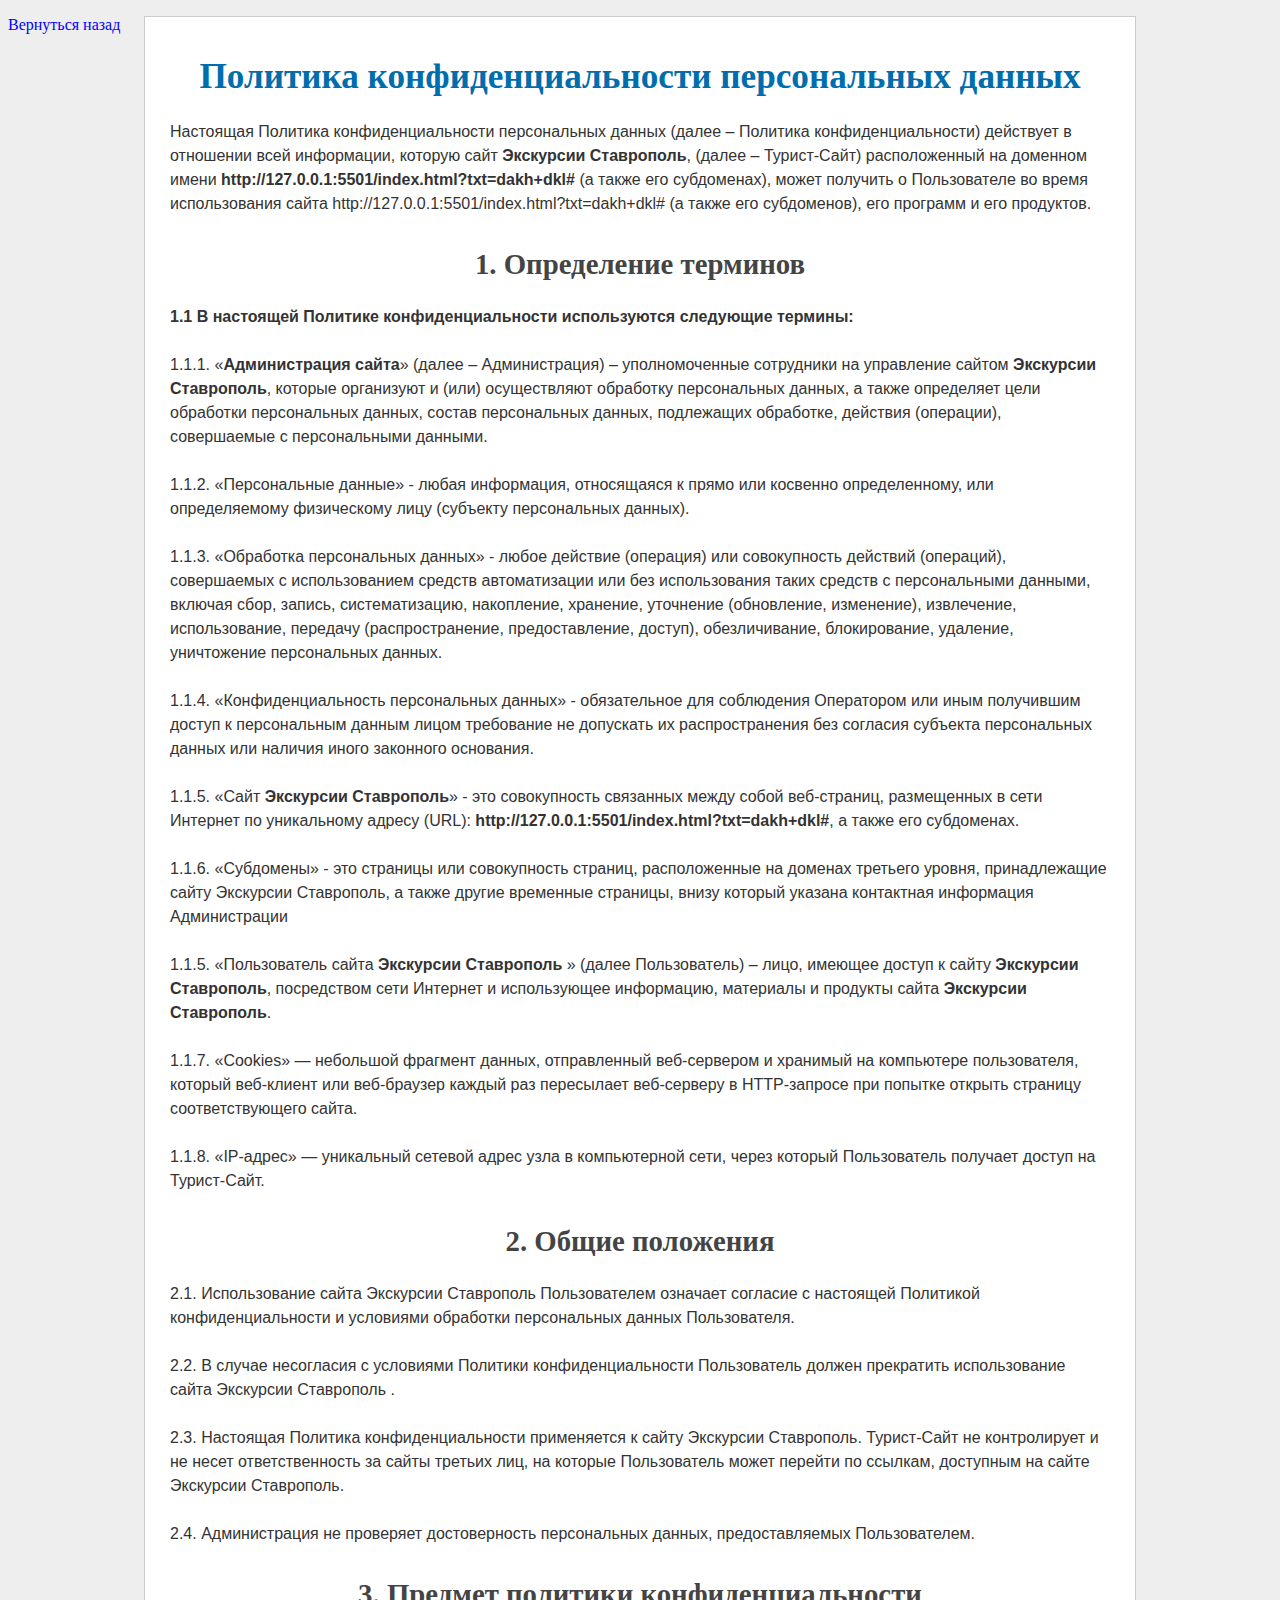
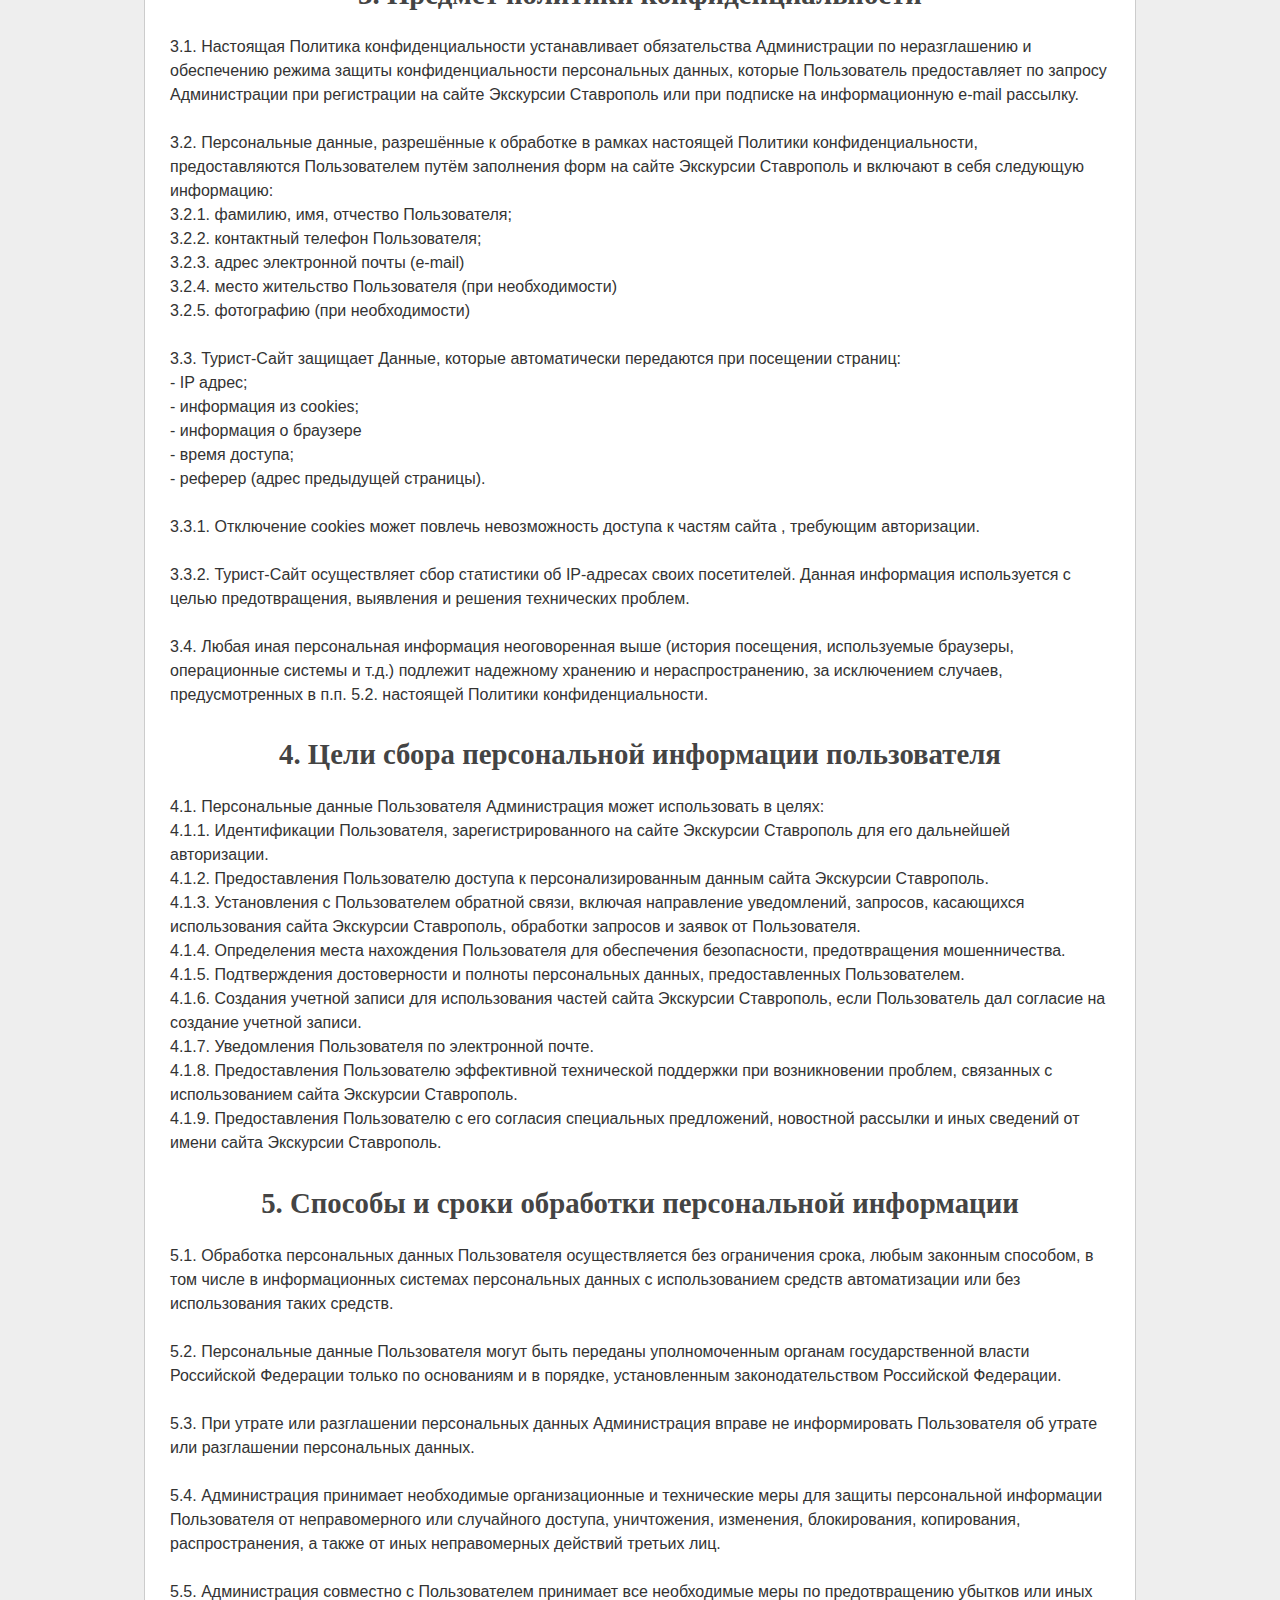
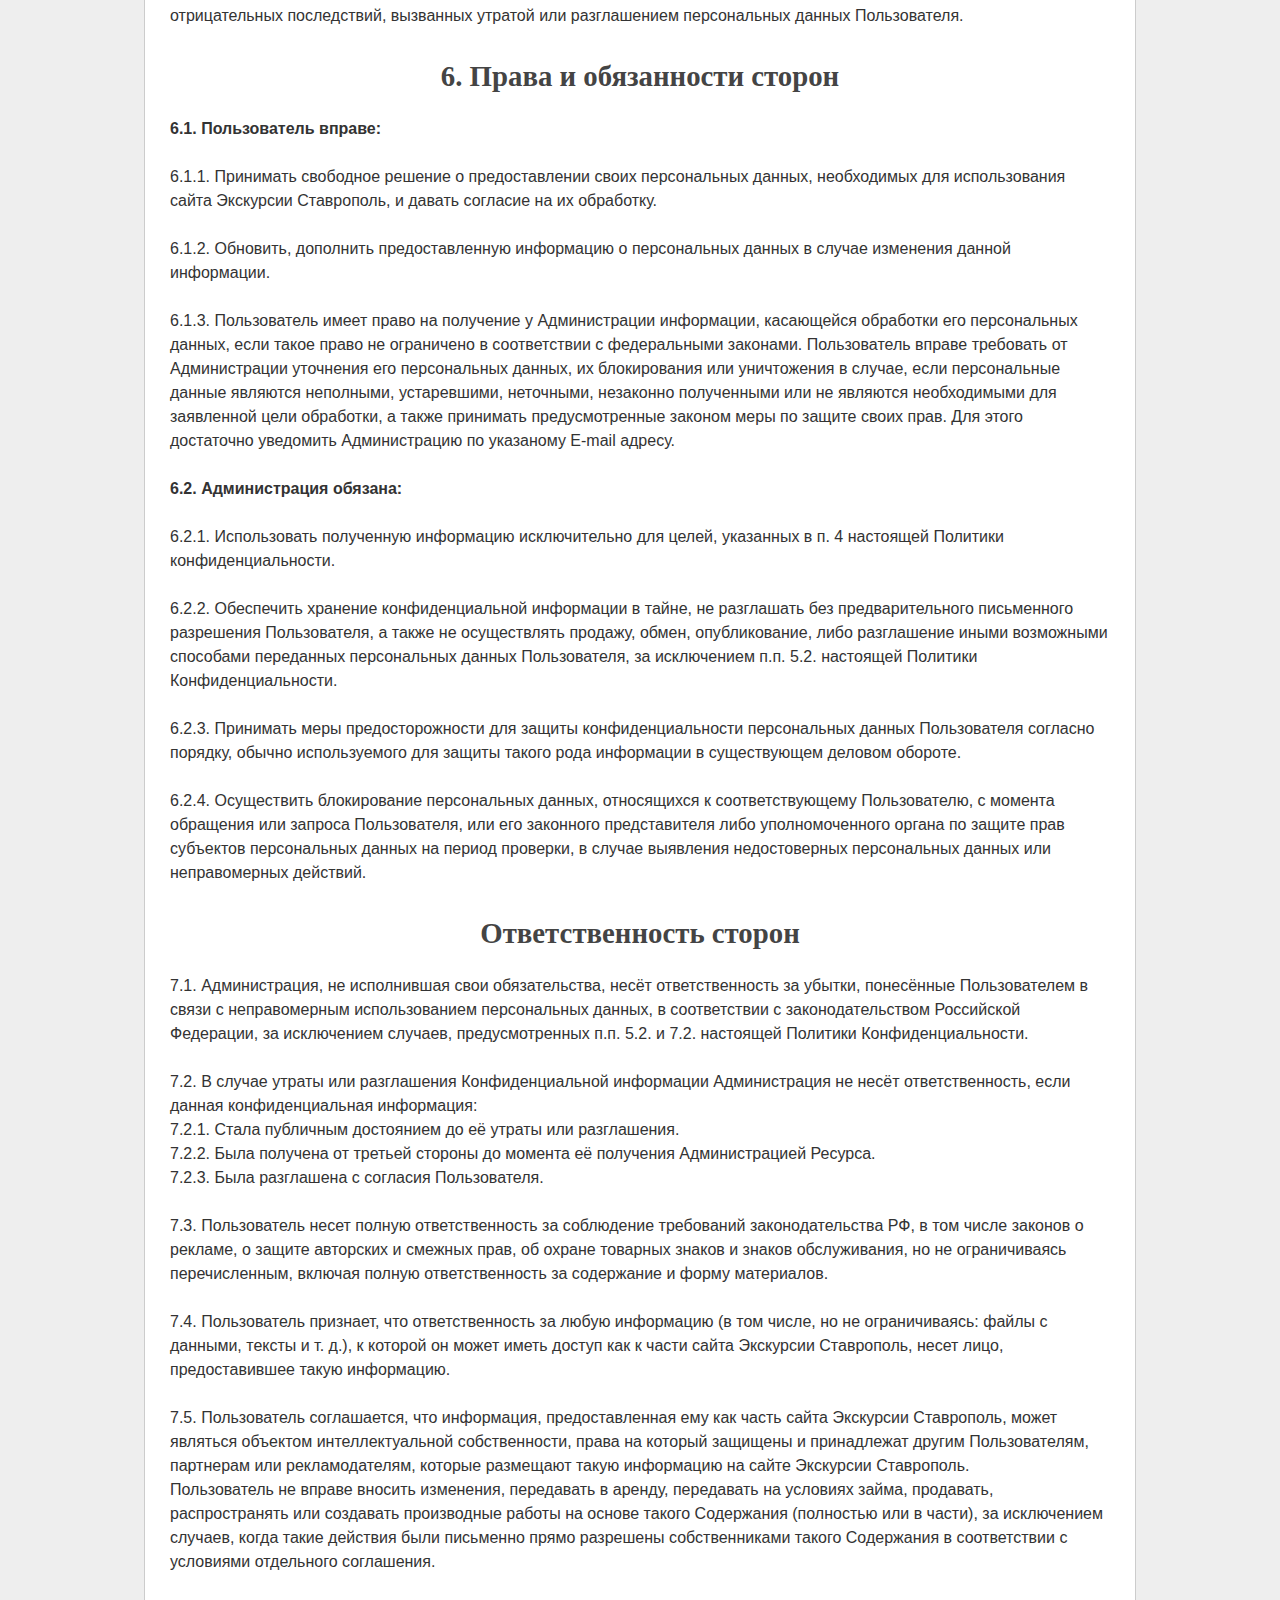
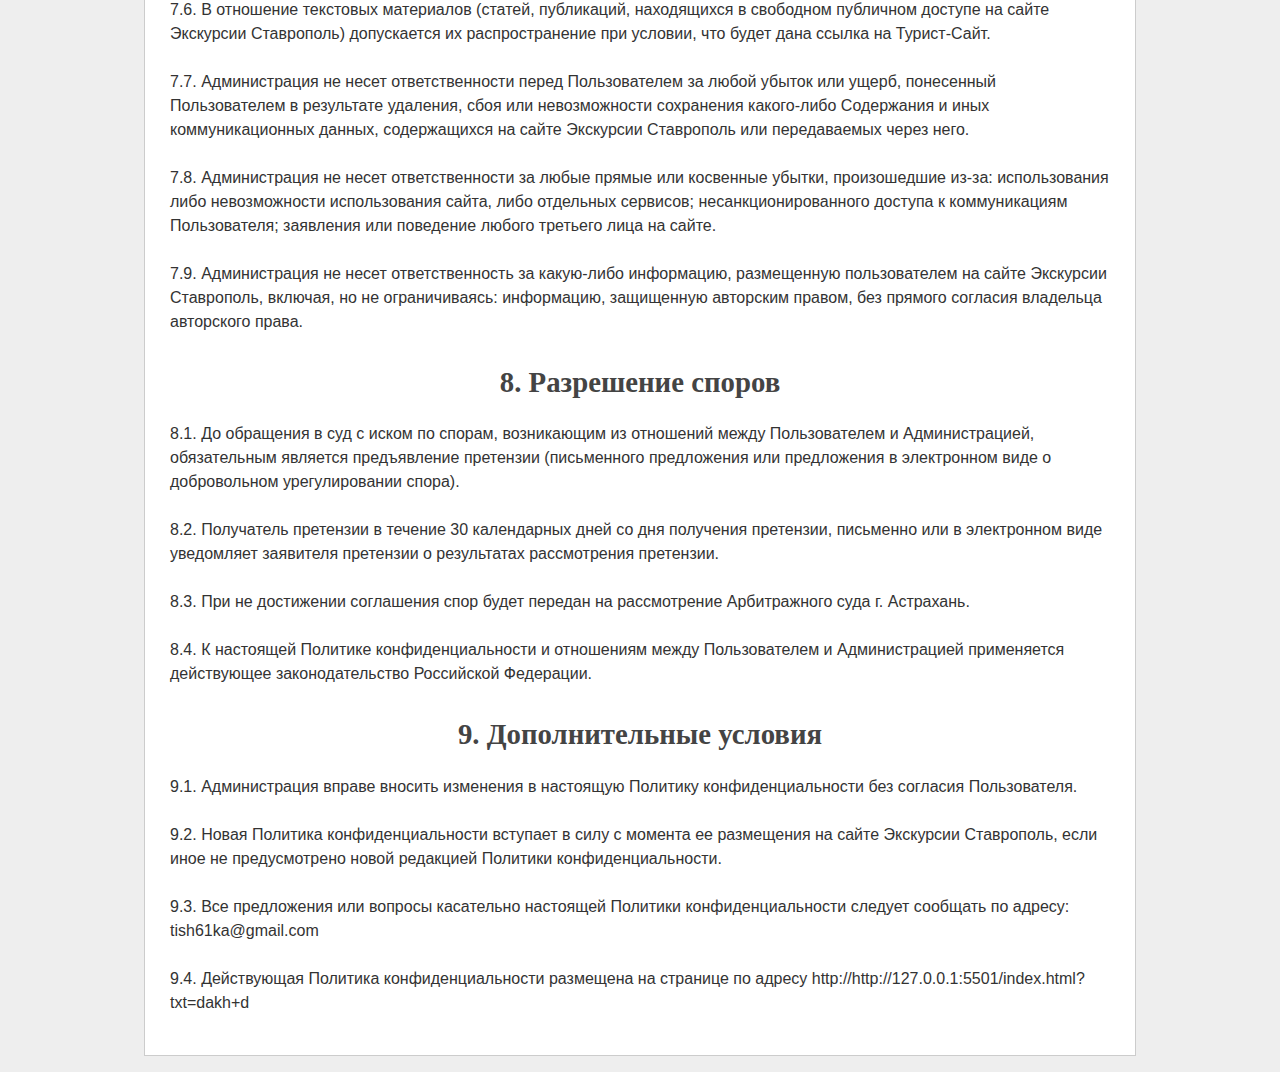
<file: politica.html>
<!DOCTYPE html><html lang="ru">
<head>
<meta http-equiv="content-type" content="text/html; charset=utf-8" />
<meta name="viewport" content="width=device-width, initial-scale=1.0" />
<link href="favicon.ico" rel="shortcut icon" type="image/vnd.microsoft.icon" />
<title>Политика конфиденциальности</title>
<style>
body {background:#eee}
form {margin:0}
.layout {background:#fff; width:940px; margin:1em auto; border:1px solid #ccc; padding:1em 2%}
h1 {color:#006dad; font-size:2.2em; text-align:center}
h2 {color:#444; font-size:1.8em; text-align:center}
h3 {color:#222; font-size:1.6em; text-align:center}
p {color:#333; padding:0 0 0.5em; font:1em Arial; line-height:150%}
.go_back, a{
	position: absolute;
	color: blue;
	text-decoration: none;
	width: 120px;
}
</style>
</head>
<body>
	<div class="go_back"><a href="/index.html">Вернуться назад</a></div>
	<div class="layout">
		<h1>Политика конфиденциальности персональных данных</h1>
		<p>Настоящая Политика конфиденциальности персональных данных (далее – Политика конфиденциальности) действует в 
		отношении всей информации, которую сайт <strong>Экскурсии Ставрополь</strong>, (далее – Турист-Сайт) расположенный на 
		доменном имени <strong>http://127.0.0.1:5501/index.html?txt=dakh+dkl#</strong> (а также его субдоменах), может получить о Пользователе во время использования 
		сайта http://127.0.0.1:5501/index.html?txt=dakh+dkl# (а также его субдоменов), его программ и его продуктов.</p>
		
		<h2>1. Определение терминов</h2>
		
		<p><strong>1.1 В настоящей Политике конфиденциальности используются следующие термины:<strong></p>
		
		<p>1.1.1. «<strong>Администрация сайта</strong>» (далее – Администрация) – уполномоченные сотрудники 
		на управление сайтом <strong>Экскурсии Ставрополь</strong>,
		которые организуют и (или) осуществляют обработку персональных данных, а также определяет цели обработки персональных 
		данных, состав персональных данных, подлежащих обработке, действия (операции), совершаемые с персональными данными.</p>
		
		<p>1.1.2. «Персональные данные» - любая информация, относящаяся к прямо или косвенно определенному, или определяемому 
		физическому лицу (субъекту персональных данных).</p>

		<p>1.1.3. «Обработка персональных данных» - любое действие (операция) или совокупность действий (операций), совершаемых 
		с использованием средств автоматизации или без использования таких средств с персональными данными, включая сбор, запись, 
		систематизацию, накопление, хранение, уточнение (обновление, изменение), извлечение, использование, передачу 
		(распространение, предоставление, доступ), обезличивание, блокирование, удаление, уничтожение персональных данных.</p>

		<p>1.1.4. «Конфиденциальность персональных данных» - обязательное для соблюдения Оператором или иным получившим доступ 
		к персональным данным лицом требование не допускать их распространения без согласия субъекта персональных данных или 
		наличия иного законного основания.</p>

		<p>1.1.5. «Сайт <strong> Экскурсии Ставрополь</strong>» - это совокупность связанных между собой веб-страниц, размещенных в сети Интернет по уникальному 
		адресу (URL): <strong>http://127.0.0.1:5501/index.html?txt=dakh+dkl#</strong>, а также его субдоменах.</p>

		<p>1.1.6. «Субдомены»  - это страницы или совокупность страниц, расположенные на доменах третьего уровня, 
		принадлежащие сайту Экскурсии Ставрополь, а также другие временные страницы, внизу который указана контактная
		информация Администрации</p>
		
		<p>1.1.5. «Пользователь сайта <strong>Экскурсии Ставрополь</strong> » (далее Пользователь) – лицо, имеющее доступ 
		к сайту <strong>Экскурсии Ставрополь</strong>, посредством сети Интернет 
		и использующее информацию, материалы и продукты сайта <strong>Экскурсии Ставрополь</strong>.</p>
		
		<p>1.1.7. «Cookies» — небольшой фрагмент данных, отправленный веб-сервером и хранимый на компьютере пользователя, 
		который веб-клиент или веб-браузер каждый раз пересылает веб-серверу в HTTP-запросе при попытке открыть страницу 
		соответствующего сайта.</p>

		<p>1.1.8. «IP-адрес» — уникальный сетевой адрес узла в компьютерной сети, через который Пользователь получает доступ на 
		Турист-Сайт.</p>
		
		<h2>2. Общие положения</h2>
		<p>2.1. Использование сайта Экскурсии Ставрополь Пользователем означает согласие с настоящей Политикой 
		конфиденциальности и условиями обработки персональных данных Пользователя.</p>

		<p>2.2. В случае несогласия с условиями Политики конфиденциальности Пользователь должен прекратить использование 
		сайта Экскурсии Ставрополь .</p>

		<p>2.3. Настоящая Политика конфиденциальности применяется к сайту Экскурсии Ставрополь.
		Турист-Сайт не контролирует и не несет ответственность за сайты третьих лиц, на которые Пользователь 
		может перейти по ссылкам, доступным на сайте Экскурсии Ставрополь.</p>

		<p>2.4. Администрация не проверяет достоверность персональных данных, предоставляемых Пользователем.</p>
		
		<h2>3. Предмет политики конфиденциальности</h2>
		
		<p>3.1. Настоящая Политика конфиденциальности устанавливает обязательства Администрации по неразглашению и обеспечению 
		режима защиты конфиденциальности персональных данных, которые Пользователь предоставляет по запросу Администрации при 
		регистрации на сайте Экскурсии Ставрополь или при подписке на информационную e-mail рассылку.</p>
		
		<p>3.2. Персональные данные, разрешённые к обработке в рамках настоящей Политики конфиденциальности, предоставляются 
		Пользователем путём заполнения форм на сайте Экскурсии Ставрополь и включают в себя следующую информацию:<br />
		3.2.1. фамилию, имя, отчество Пользователя;<br />
		3.2.2. контактный телефон Пользователя;<br />
		3.2.3. адрес электронной почты (e-mail)<br />
		3.2.4. место жительство Пользователя (при необходимости)<br />
		3.2.5. фотографию (при необходимости)</p>

		<p>3.3. Турист-Сайт защищает Данные, которые автоматически передаются при посещении страниц:<br />
		- IP адрес;<br />
		- информация из cookies;<br />
		- информация о браузере <br />
		- время доступа;<br />
		- реферер (адрес предыдущей страницы).</p>

		<p>3.3.1. Отключение cookies может повлечь невозможность доступа к частям сайта <?php echo Экскурсии Ставрополь ?>, требующим 
		авторизации.</p>

		<p>3.3.2. Турист-Сайт осуществляет сбор статистики об IP-адресах своих посетителей. Данная информация 
		используется с целью предотвращения, выявления и решения технических проблем.</p>
		<p>3.4. Любая иная персональная информация неоговоренная выше (история посещения, используемые браузеры, операционные 
		системы и т.д.) подлежит надежному хранению и нераспространению, за исключением случаев, 
		предусмотренных в п.п. 5.2. настоящей Политики конфиденциальности.</p>
		
		<h2>4. Цели сбора персональной информации пользователя</h2>
		
		<p>4.1. Персональные данные Пользователя Администрация может использовать в целях:<br />
		4.1.1. Идентификации Пользователя, зарегистрированного на сайте Экскурсии Ставрополь для его дальнейшей авторизации.<br />

		4.1.2. Предоставления Пользователю доступа к персонализированным данным сайта Экскурсии Ставрополь.<br />

		4.1.3. Установления с Пользователем обратной связи, включая направление уведомлений, запросов, касающихся использования 
		сайта Экскурсии Ставрополь, обработки запросов и заявок от Пользователя.<br />

		4.1.4. Определения места нахождения Пользователя для обеспечения безопасности, предотвращения мошенничества.<br />

		4.1.5. Подтверждения достоверности и полноты персональных данных, предоставленных Пользователем.<br />

		4.1.6. Создания учетной записи для использования частей сайта Экскурсии Ставрополь, если Пользователь дал согласие на 
		создание учетной записи.<br />

		4.1.7. Уведомления Пользователя по электронной почте.<br />

		4.1.8. Предоставления Пользователю эффективной технической поддержки при возникновении проблем, связанных с использованием 
		сайта Экскурсии Ставрополь.<br />

		4.1.9. Предоставления Пользователю с его согласия специальных предложений, новостной рассылки и иных сведений от имени 
		сайта Экскурсии Ставрополь.</p>
		
		<h2>5. Способы и сроки обработки персональной информации</h2>
		
		<p>5.1. Обработка персональных данных Пользователя осуществляется без ограничения срока, любым законным способом, в 
		том числе в информационных системах персональных данных с использованием средств автоматизации или без использования 
		таких средств.</p>
		<p>5.2. Персональные данные Пользователя могут быть переданы уполномоченным органам государственной власти Российской 
		Федерации только по основаниям и в порядке, установленным законодательством Российской Федерации.</p>
		<p>5.3. При утрате или разглашении персональных данных Администрация вправе не информировать Пользователя об утрате или 
		разглашении персональных данных.</p>
		<p>5.4. Администрация принимает необходимые организационные и технические меры для защиты персональной информации 
		Пользователя от неправомерного или случайного доступа, уничтожения, изменения, блокирования, копирования, распространения, 
		а также от иных неправомерных действий третьих лиц.</p>
		<p>5.5. Администрация совместно с Пользователем принимает все необходимые меры по предотвращению убытков или иных 
		отрицательных последствий, вызванных утратой или разглашением персональных данных Пользователя.</p>
		
		<h2>6. Права и обязанности сторон</h2>
		
		<p><strong>6.1. Пользователь вправе:</strong></p>
		<p>6.1.1. Принимать свободное решение о предоставлении своих персональных данных, необходимых для использования 
		сайта Экскурсии Ставрополь, и давать согласие на их обработку.</p>

		<p>6.1.2. Обновить, дополнить предоставленную информацию о персональных данных в случае изменения данной информации.</p>
		
		<p>6.1.3. Пользователь имеет право на получение у Администрации информации, касающейся обработки его персональных данных, 
		если такое право не ограничено в соответствии с федеральными законами. Пользователь вправе требовать от Администрации
		уточнения его персональных данных, их блокирования или уничтожения в случае, если персональные данные являются неполными, 
		устаревшими, неточными, незаконно полученными или не являются необходимыми для заявленной цели обработки, а также 
		принимать предусмотренные законом меры по защите своих прав. Для этого достаточно уведомить Администрацию по указаному E-mail адресу.</p>

		<p><strong>6.2. Администрация обязана:</strong></p>
		<p>6.2.1. Использовать полученную информацию исключительно для целей, указанных в п. 4 настоящей Политики 
		конфиденциальности.</p>

		<p>6.2.2. Обеспечить хранение конфиденциальной информации в тайне, не разглашать без предварительного письменного 
		разрешения Пользователя, а также не осуществлять продажу, обмен, опубликование, либо разглашение иными возможными 
		способами переданных персональных данных Пользователя, за исключением п.п. 5.2. настоящей Политики Конфиденциальности.</p>

		<p>6.2.3. Принимать меры предосторожности для защиты конфиденциальности персональных данных Пользователя согласно порядку, 
		обычно используемого для защиты такого рода информации в существующем деловом обороте.</p>

		<p>6.2.4. Осуществить блокирование персональных данных, относящихся к соответствующему Пользователю, с момента 
		обращения или запроса Пользователя, или его законного представителя либо уполномоченного органа по защите прав 
		субъектов персональных данных на период проверки, в случае выявления недостоверных персональных данных или 
		неправомерных действий.</p>
		
		<h2>Ответственность сторон</h2>
		<p>7.1. Администрация, не исполнившая свои обязательства, несёт ответственность за убытки, 
		понесённые Пользователем в связи с неправомерным использованием персональных данных, в соответствии с законодательством 
		Российской Федерации, за исключением случаев, предусмотренных п.п. 5.2. и 7.2. настоящей Политики Конфиденциальности.</p>

		<p>7.2. В случае утраты или разглашения Конфиденциальной информации Администрация не несёт ответственность, 
		если данная конфиденциальная информация:<br />
		7.2.1. Стала публичным достоянием до её утраты или разглашения.<br />
		7.2.2. Была получена от третьей стороны до момента её получения Администрацией Ресурса.<br />
		7.2.3. Была разглашена с согласия Пользователя.</p>

		<p>7.3. Пользователь несет полную ответственность за соблюдение требований законодательства РФ, в том числе законов о 
		рекламе, о защите авторских и смежных прав, об охране товарных знаков и знаков обслуживания, но не ограничиваясь 
		перечисленным, включая полную ответственность за содержание и форму материалов.</p>

		<p>7.4. Пользователь признает, что ответственность за любую информацию (в том числе, но не ограничиваясь: файлы с данными, 
		тексты и т. д.), к которой он может иметь доступ как к части сайта Экскурсии Ставрополь, несет лицо, предоставившее 
		такую информацию.</p>
		
		<p>7.5. Пользователь соглашается, что информация, предоставленная ему как часть сайта Экскурсии Ставрополь, может 
		являться объектом интеллектуальной собственности, права на который защищены и принадлежат другим Пользователям, 
		партнерам или рекламодателям, которые размещают такую информацию на сайте Экскурсии Ставрополь. <br />
		Пользователь не вправе вносить изменения, передавать в аренду, передавать на условиях займа, продавать, распространять 
		или создавать производные работы на основе такого Содержания (полностью или в части), за исключением случаев, когда такие 
		действия были письменно прямо разрешены собственниками такого Содержания в соответствии с условиями отдельного соглашения.</p>

		<p>7.6. В отношение текстовых материалов (статей, публикаций, находящихся в свободном публичном доступе на 
		сайте Экскурсии Ставрополь) допускается их распространение при условии, что будет дана ссылка 
		на Турист-Сайт.</p>
		
		<p>7.7. Администрация не несет ответственности перед Пользователем за любой убыток или ущерб, понесенный Пользователем 
		в результате удаления, сбоя или невозможности сохранения какого-либо Содержания и иных коммуникационных данных, 
		содержащихся на сайте Экскурсии Ставрополь или передаваемых через него.</p>

		<p>7.8. Администрация не несет ответственности за любые прямые или косвенные убытки, произошедшие из-за: использования 
		либо невозможности использования сайта, либо отдельных сервисов; несанкционированного доступа к коммуникациям 
		Пользователя; заявления или поведение любого третьего лица на сайте.</p>
		
		<p>7.9. Администрация не несет ответственность за какую-либо информацию, размещенную пользователем на 
		сайте Экскурсии Ставрополь, включая, но не ограничиваясь: информацию, защищенную авторским правом, без прямого 
		согласия владельца авторского права.</p>
		
		<h2>8. Разрешение споров</h2>
		
		<p>8.1. До обращения в суд с иском по спорам, возникающим из отношений между Пользователем и Администрацией, обязательным 
		является предъявление претензии (письменного предложения или предложения в электронном виде о добровольном урегулировании 
		спора).</p>

		<p>8.2. Получатель претензии в течение 30 календарных дней со дня получения претензии, письменно или в электронном виде 
		уведомляет заявителя претензии о результатах рассмотрения претензии.</p>

		<p>8.3. При не достижении соглашения спор будет передан на рассмотрение Арбитражного суда г. Астрахань.</p>

		<p>8.4. К настоящей Политике конфиденциальности и отношениям между Пользователем и Администрацией 
		применяется действующее законодательство Российской Федерации.</p>
		
		<h2>9. Дополнительные условия</h2>
		<p>9.1. Администрация вправе вносить изменения в настоящую Политику конфиденциальности без согласия Пользователя.</p>

		<p>9.2. Новая Политика конфиденциальности вступает в силу с момента ее размещения на сайте Экскурсии Ставрополь, если 
		иное не предусмотрено новой редакцией Политики конфиденциальности.</p>

		<p>9.3. Все предложения или вопросы касательно настоящей Политики конфиденциальности следует сообщать по 
		адресу: tish61ka@gmail.com</p>
		
		<p>9.4. Действующая Политика конфиденциальности размещена на странице по адресу http://http://127.0.0.1:5501/index.html?txt=dakh+d
</file>
